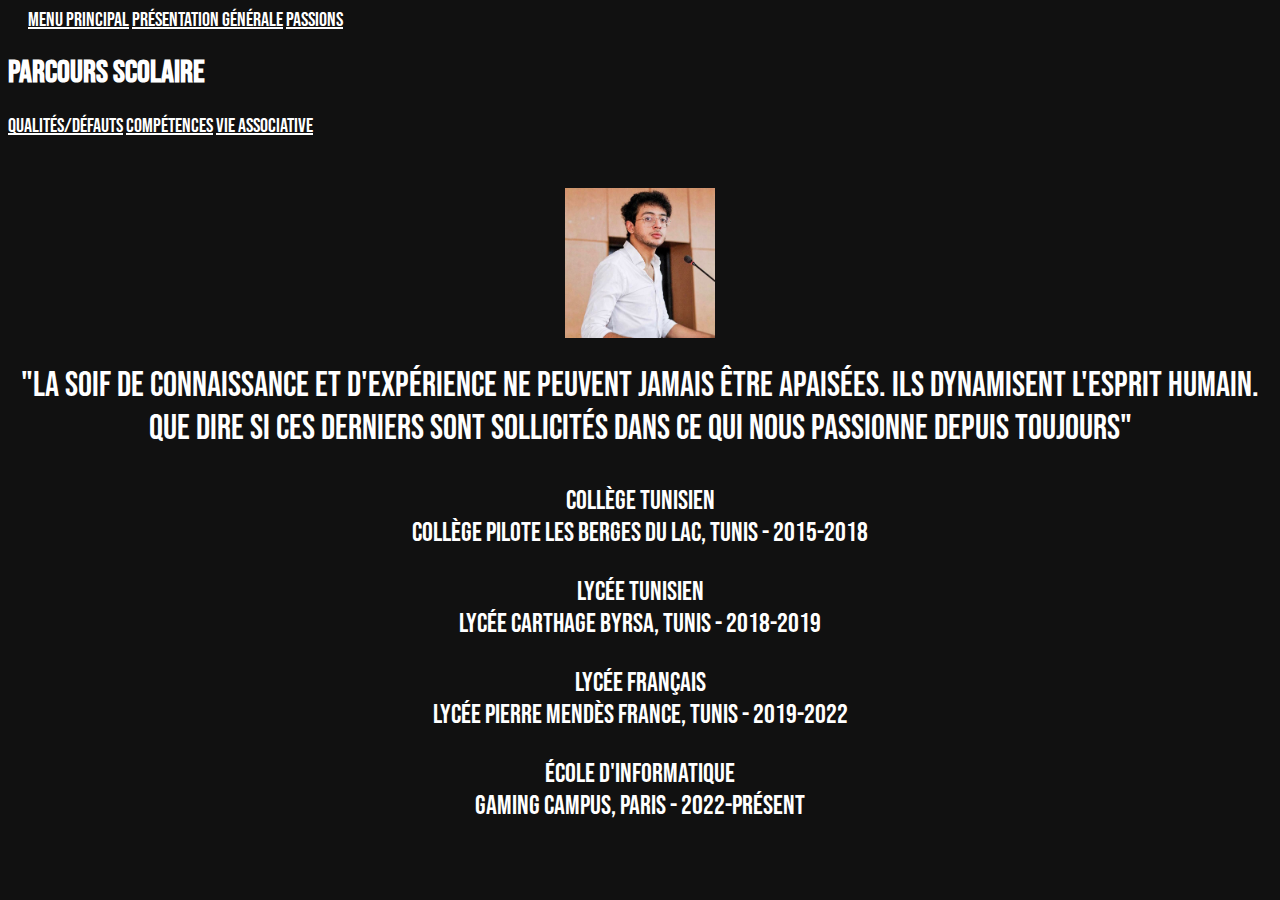
<file: Elements/ParcS.html>
<!DOCTYPE html>
<html lang="en">
<head>
    <meta charset="UTF-8">
    <meta http-equiv="X-UA-Compatible" content="IE=edge">
    <meta name="viewport" content="width=device-width, initial-scale=1.0">
    <link href="https://cdn.jsdelivr.net/npm/bootstrap@5.2.2/dist/css/bootstrap.min.css" rel="stylesheet" integrity="sha384-Zenh87qX5JnK2Jl0vWa8Ck2rdkQ2Bzep5IDxbcnCeuOxjzrPF/et3URy9Bv1WTRi" crossorigin="anonymous">
    <link rel="stylesheet" href="css/ParcS.css" />
    <title>Curriculum Vitae - Youssef Souayah</title>
    
</head>
<body>
    <nav class="navbar bg-success">
        <div class="left">
            <a class="btn btn-dark" href="index.html" role="button" style="color:white">Menu Principal</a>
            <a class="btn btn-dark" href="Presg.html" role="button" style="color:white">Présentation Générale</a>
            <a class="btn btn-dark" href="Pass" role="button" style="color:white">Passions</a>
        </div>
        <div class="text">
            <h1>Parcours Scolaire</h1>
        </div>
        <div class="right">    
            <a class="btn btn-dark" href="Qual" role="button" style="color:white">Qualités/Défauts</a>
            <a class="btn btn-dark" href="Compétences" role="button" style="color:white">Compétences</a>
            <a class="btn btn-dark" href="VieA.html" role="button" style="color:white">Vie Associative</a>
        </div> 
    </nav> 
    <img class="rounded-circle" src="mypic.jpg" alt="mypic.jpg">
    <p class="text-success">"La soif de connaissance et d'expérience ne peuvent jamais être apaisées. Ils dynamisent l'esprit humain.<br> 
        Que dire si ces derniers sont sollicités dans ce qui nous passionne depuis toujours"</p>
    <p id="p1"><span class="text-success">Collège Tunisien </span><br>
        Collège Pilote Les berges du lac, Tunis - 2015-2018</p>
    <p id="p1"><span class="text-success">Lycée Tunisien </span><br>
        Lycée carthage byrsa, Tunis - 2018-2019</p>
    <p id="p1"><span class="text-success">Lycée Français </span><br>
        Lycée Pierre Mendès France, Tunis - 2019-2022</p>
    <p id="p1"><span class="text-success">école d'informatique </span><br>
        Gaming Campus, Paris - 2022-Présent</p>
    <!-- img fluid pour rétrécir le backG en même temps que la fenêtre-->
    <script src="https://cdn.jsdelivr.net/npm/bootstrap@5.2.2/dist/js/bootstrap.bundle.min.js"></script> 
</body>
</html>
</file>
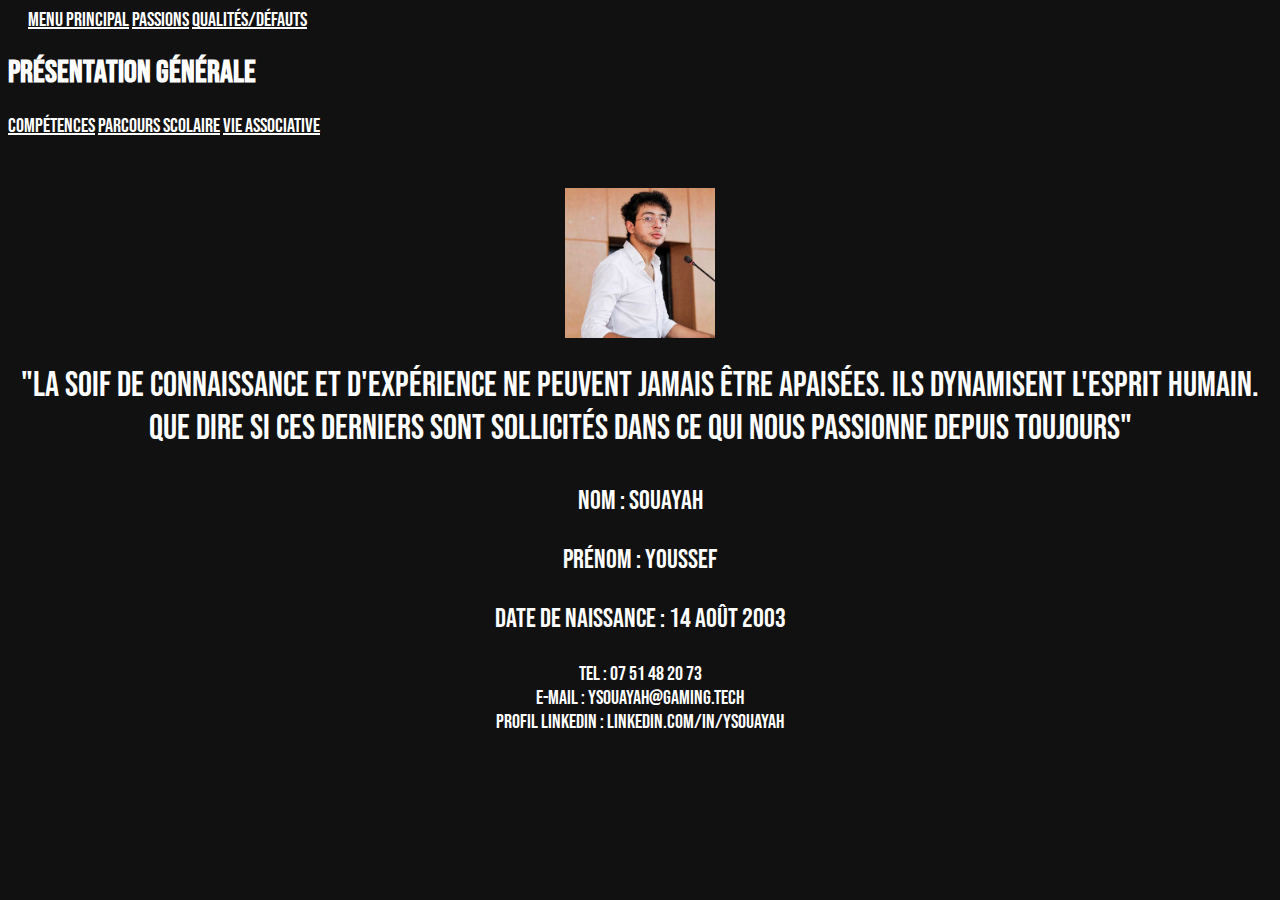
<file: Elements/Presg.html>
<!DOCTYPE html>
<html lang="en">
<head>
    <meta charset="UTF-8">
    <meta http-equiv="X-UA-Compatible" content="IE=edge">
    <meta name="viewport" content="width=device-width, initial-scale=1.0">
    <link href="https://cdn.jsdelivr.net/npm/bootstrap@5.2.2/dist/css/bootstrap.min.css" rel="stylesheet" integrity="sha384-Zenh87qX5JnK2Jl0vWa8Ck2rdkQ2Bzep5IDxbcnCeuOxjzrPF/et3URy9Bv1WTRi" crossorigin="anonymous">
    <link rel="stylesheet" href="css/stylepresg.css" />
    <title>Curriculum Vitae - Youssef Souayah</title>
    
</head>
<body>
    <nav class="navbar bg-success">
        <div class="left">
            <a class="btn btn-dark" href="index.html" role="button" style="color:white">Menu Principal</a>
            <a class="btn btn-dark" href="Pass" role="button" style="color:white">Passions</a>
            <a class="btn btn-dark" href="Qual" role="button" style="color:white">Qualités/Défauts</a>
        </div>
        <div class="text">
            <h1>Présentation Générale</h1>
        </div>
        <div class="right">    
            <a class="btn btn-dark" href="Compétences" role="button" style="color:white">Compétences</a>
            <a class="btn btn-dark" href="ParcS.html" role="button" style="color:white">Parcours Scolaire</a>
            <a class="btn btn-dark" href="VieA.html" role="button" style="color:white">Vie Associative</a>
        </div> 
    </nav> 
    <img class="rounded-circle" src="mypic.jpg" alt="mypic.jpg">
    <p class="text-success">"La soif de connaissance et d'expérience ne peuvent jamais être apaisées. Ils dynamisent l'esprit humain.<br> 
        Que dire si ces derniers sont sollicités dans ce qui nous passionne depuis toujours"</p>
    <p id="p1"><span class="text-success">Nom : </span> Souayah</p>
    <p id="p1"><span class="text-success">Prénom : </span> Youssef</p>
    <p id="p1"><span class="text-success">Date de naissance : </span> 14 Août 2003</p>
    <!-- img fluid pour rétrécir le backG en même temps que la fenêtre-->
    <script src="https://cdn.jsdelivr.net/npm/bootstrap@5.2.2/dist/js/bootstrap.bundle.min.js"></script> 
</body>
<footer>
    <p class="tel"><span class="text-success">Tel : </span>07 51 48 20 73<br>
        <span class="text-success">E-mail : </span>ysouayah@gaming.tech<br>
        <span class="text-success">Profil LinkedIn : </span>linkedin.com/in/ysouayah</p>
</footer>
</html>
</file>
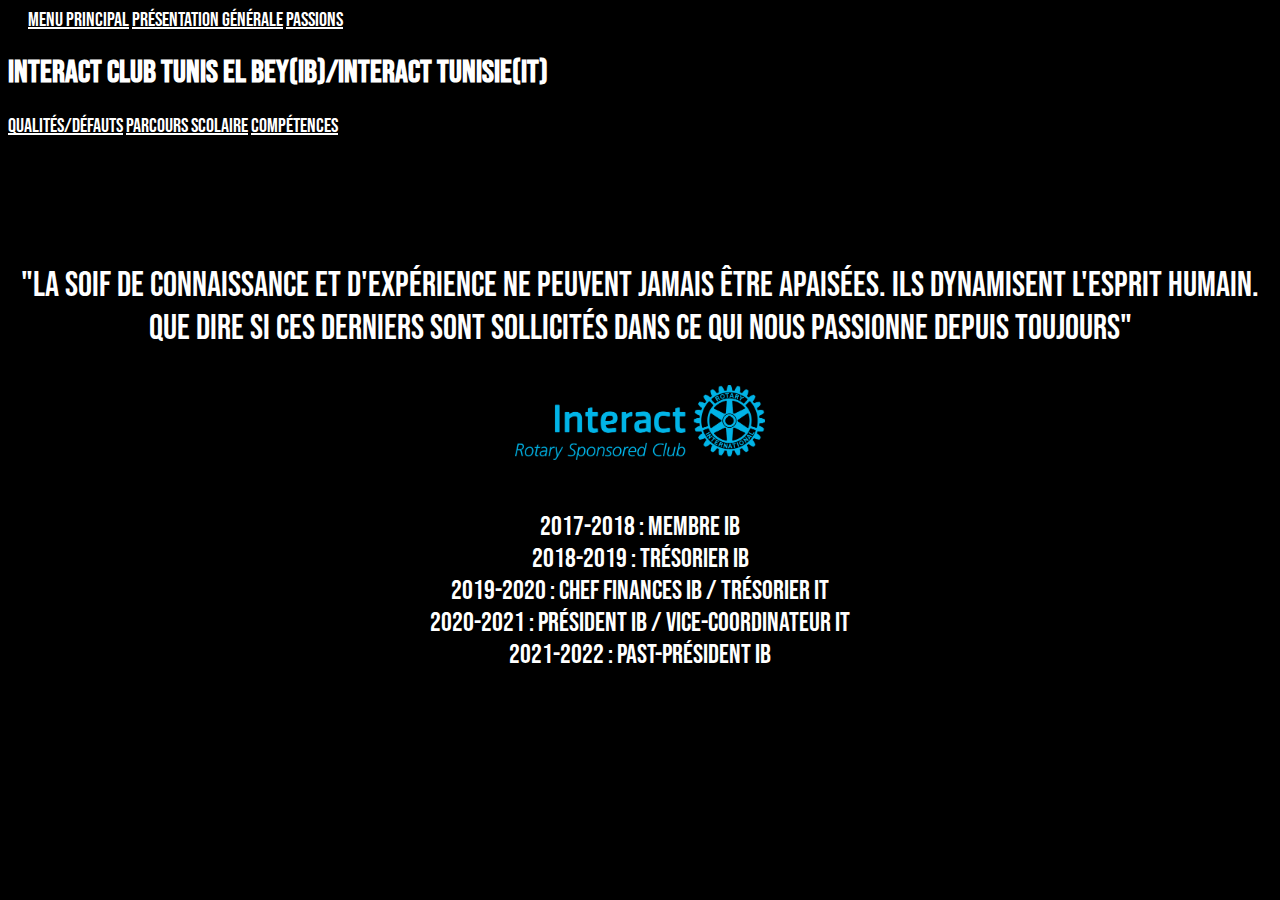
<file: Elements/VieA.html>
<!DOCTYPE html>
<html lang="en">
<head>
    <meta charset="UTF-8">
    <meta http-equiv="X-UA-Compatible" content="IE=edge">
    <meta name="viewport" content="width=device-width, initial-scale=1.0">
    <link href="https://cdn.jsdelivr.net/npm/bootstrap@5.2.2/dist/css/bootstrap.min.css" rel="stylesheet" integrity="sha384-Zenh87qX5JnK2Jl0vWa8Ck2rdkQ2Bzep5IDxbcnCeuOxjzrPF/et3URy9Bv1WTRi" crossorigin="anonymous">
    <link rel="stylesheet" href="css/VieAss.css" />
    <title>Curriculum Vitae - Youssef Souayah</title>
    
</head>
<body>
    <nav class="navbar bg-dark">
        <div class="left">
            <a class="btn btn-primary" href="index.html" role="button" style="color:white">Menu Principal</a>
            <a class="btn btn-primary" href="Presg.html" role="button" style="color:white">Présentation Générale</a>
            <a class="btn btn-primary" href="Pass" role="button" style="color:white">Passions</a>
            
        </div>
        <div class="text">
            <h1>Interact Club Tunis El Bey(IB)/Interact Tunisie(IT)</h1>
        </div>
        <div class="right">    
            <a class="btn btn-primary" href="Qual" role="button" style="color:white">Qualités/Défauts</a>
            <a class="btn btn-primary" href="ParcS.html" role="button" style="color:white">Parcours Scolaire</a>
            <a class="btn btn-primary" href="Compétences" role="button" style="color:white">Compétences</a>
        </div> 
    </nav> 
    <p class="text-primary">"La soif de connaissance et d'expérience ne peuvent jamais être apaisées. Ils dynamisent l'esprit humain.<br> 
        Que dire si ces derniers sont sollicités dans ce qui nous passionne depuis toujours"</p>
    <img src="Interact.png" alt="mypic.jpg">
    <p id="p1"><span class="text-primary">2017-2018 : </span>Membre IB<br>
        <span class="text-primary">2018-2019 : </span>Trésorier IB<br>
        <span class="text-primary">2019-2020 : </span> Chef Finances IB / Trésorier IT<br>
        <span class="text-primary">2020-2021 : </span> Président IB / Vice-coordinateur IT<br>
        <span class="text-primary">2021-2022 : </span> Past-Président IB</p>
    <!-- img fluid pour rétrécir le backG en même temps que la fenêtre-->
    <script src="https://cdn.jsdelivr.net/npm/bootstrap@5.2.2/dist/js/bootstrap.bundle.min.js"></script> 
</body>
</html>
</file>
<file: Elements/css/ParcS.css>
.btn {
    font-size: 20px;
}

.left {
    margin-left: 20px;
    
}

.right{
    margin-right: 20px;
}

@font-face {
    font-family: "Bebas";
    src: url(../Bebas.otf);
}

.text {
    margin-top: 10px;
    color: white;
    
}

.ponc {
    color: white;
}

p {
    color: white;
    text-align: center;
    margin-top: 2%;
    font-size: 35px;
    
}

img {
    width: 150px;
    height: 150px;;
    display: block;
    margin: auto;
    margin-top: 4%;
}

#p1 {
    color: white;
    text-align: center;
    margin-top: 0%;
    font-size: 27px;
    
}

#Matrix {
    position:fixed;
    filter: blur(6px);
    margin-top: -7.5%;
}

body {
    font-family: "Bebas", Regular;
    background-color: rgb(17, 17, 17); 
}

#info {
    height: 35px;
    margin-top: 3%;
}

.tel {
    margin-top: 1.0%;
    font-size: 20px;
    color: white;
    text-align: center;
}
</file>
<file: Elements/css/stylepresg.css>
.btn {
    font-size: 20px;
}

.left {
    margin-left: 20px;
    
}

.right{
    margin-right: 20px;
}

@font-face {
    font-family: "Bebas";
    src: url(../Bebas.otf);
}

.text {
    margin-top: 10px;
    color: white;
    
}

.ponc {
    color: white;
}

p {
    color: white;
    text-align: center;
    margin-top: 2%;
    font-size: 35px;
    
}

img {
    width: 150px;
    height: 150px;;
    display: block;
    margin: auto;
    margin-top: 4%;
}

#p1 {
    color: white;
    text-align: center;
    margin-top: 0%;
    font-size: 27px;
    
}

#Matrix {
    position:fixed;
    filter: blur(6px);
    margin-top: -7.5%;
}

body {
    font-family: "Bebas", Regular;
    background-color: rgb(17, 17, 17); 
}

#info {
    height: 35px;
    margin-top: 3%;
}

.tel {
    margin-top: 1.0%;
    font-size: 20px;
    color: white;
    text-align: center;
}
</file>
<file: Elements/css/VieAss.css>
.btn {
    font-size: 20px;
}

.left {
    margin-left: 20px;
    
}

.right{
    margin-right: 20px;
}

@font-face {
    font-family: "Bebas";
    src: url(../Bebas.otf);
}

.text {
    margin-top: 10px;
    color: white;
    
}

.ponc {
    color: white;
}

p {
    color: white;
    text-align: center;
    margin-top: 2%;
    font-size: 35px;
    
}

img {
    width: 250px;
    height: auto;
    display: block;
    margin: auto;
    margin-top: 2%;
}

#p1 {
    color: white;
    text-align: center;
    margin-top: 4%;
    font-size: 27px;
    
}

#Matrix {
    position:fixed;
    filter: blur(6px);
    margin-top: -7.5%;
}

.size {
    font-size: 10px;
}

body {
    font-family: "Bebas", Regular;
    background-color: rgb(0, 0, 0); 
}

#info {
    height: 35px;
    margin-top: 3%;
}

.tel {
    margin-top: 1.0%;
    font-size: 20px;
    color: white;
    text-align: center;
}

.text-primary {
    margin-top: 10%;
}
</file>
